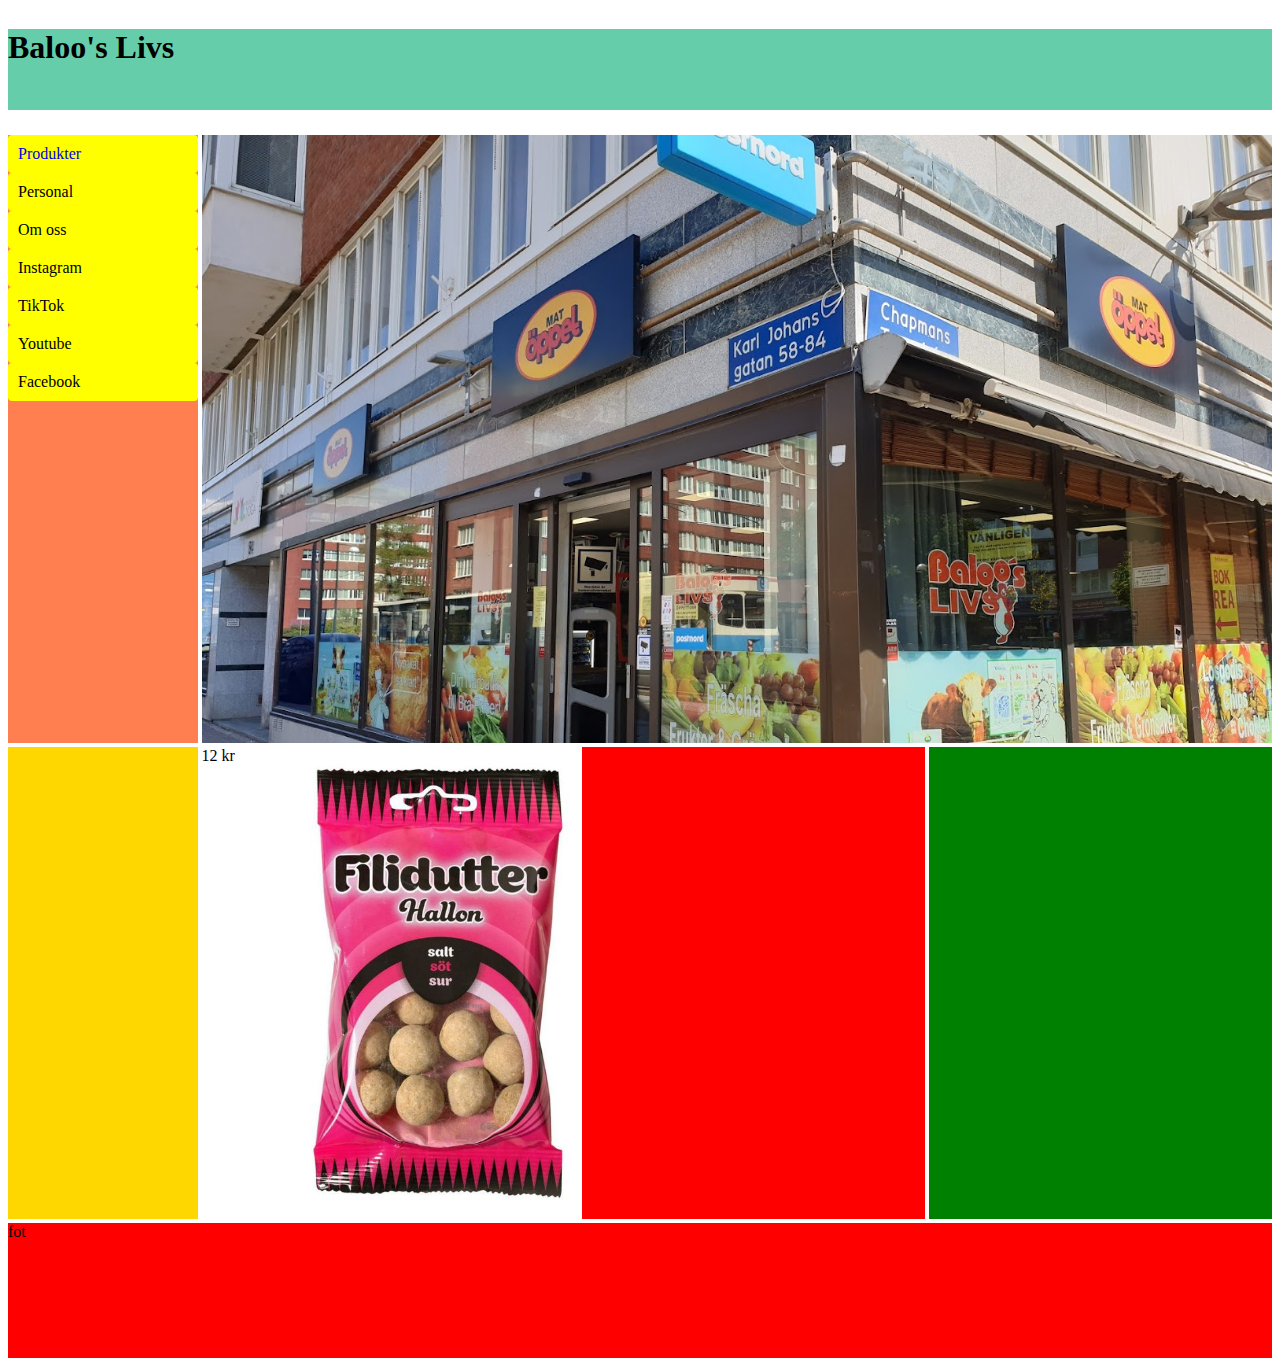
<file: index.html>
<!DOCTYPE html>
<html lang="en">
<head>
  <meta charset="UTF-8">
  <meta name="viewport" content="width=device-width, initial-scale=1.0">
  <title>Baloo's Livs</title>
  <link href="https://fonts.googleapis.com/icon?family=Material+Icons" rel="stylesheet">
  <link rel="stylesheet" href="css/baloo.css">
</head>
<body>

  <nav class="menu">
    <ul>
      <li><a href="#">Produkter</a></li>
      <li><a href="#">Personal</a></li>
      <li><a href="#">Om oss</a></li>
    </ul>
  </nav>

  <div class="fade-layer"></div>

  <div class="wrapper">

    <nav id="nav">
      <div class="menu-button">
        <i class="material-icons">menu</i>
      </div>
    </nav>
    <h1 id="head">Baloo's Livs</h1> 
    <aside id="aside">
      <li class="box"><a href="/products.html">Produkter</a></li>
      <li class="box">Personal</li>
      <li class="box">Om oss</li>
      <li class="box">Instagram</li>
      <li class="box">TikTok</li>
      <li class="box">Youtube</li>
      <li class="box">Facebook</li>
    </aside>
    <section id="sec1"></section>
    <section id="sec2"></section>
    <section id="sec3">12 kr</section>
    <section id="sec4"></section>
    <section id="sec5"></section>
    
    <footer id="foot">fot</footer>

  </div>
  <script src="js/main.js"></script>
</body>
</html>
</file>
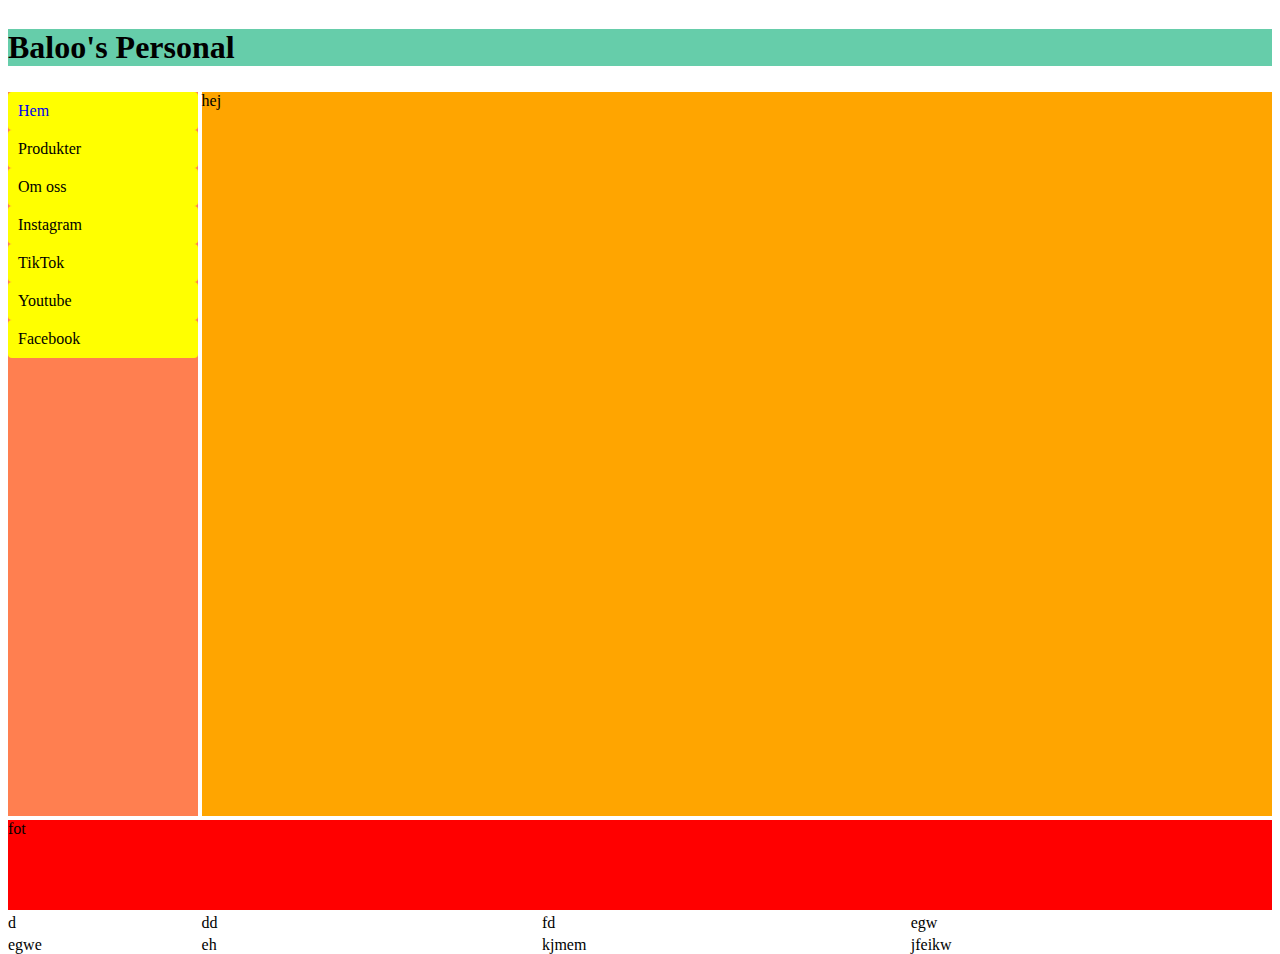
<file: personell.html>
<!DOCTYPE html>
<html lang="en">
<head>
    <meta charset="UTF-8">
    <meta name="viewport" content="width=device-width, initial-scale=1.0">
    <title>Document</title>
    <link href="https://fonts.googleapis.com/icon?family=Material+Icons" rel="stylesheet">
    <link rel="stylesheet" href="css/baloo.css">
</head>
<body>

    <nav class="menu">
        <ul>
          <li><a href="#">Produkter</a></li>
          <li><a href="#">Hem</a></li>
          <li><a href="#">Om oss</a></li>
        </ul>
      </nav>
    
      <div class="fade-layer"></div>
    
      <div class="wrapper2">
    
        <nav id="nav">
          <div class="menu-button">
            <i class="material-icons">menu</i>
          </div>
        </nav>
        <h1 id="head">Baloo's Personal</h1> 
        <aside id="aside">
            <li class="lada"><a href="/index.html">Hem</a></li>
            <li class="lada">Produkter</li>
            <li class="lada">Om oss</li>
            <li class="lada">Instagram</li>
            <li class="lada">TikTok</li>
            <li class="lada">Youtube</li>
            <li class="lada">Facebook</li>
        </aside>
        <section id="SectionA">hej</section>
        <section id="SectionB">d</section>
        <section id="SectionC">dd</section>
        <section id="SectionD">fd</section>
        <section id="SectionE">egw</section>
        <section id="SectionF">egwe</section>
        <section id="SectionG">eh</section>
        <section id="SectionH">kjmem</section>
        <section id="SectionI">jfeikw</section>
        <footer id="foot">fot</footer>
    
    </div>
    <script src="js/main.js"></script>
</body>
</html>
</file>
<file: css/baloo.css>
#head {
    grid-area: hd;
    background-color: mediumaquamarine;
    height: auto;
}

#aside {
   grid-area: as; 
   background-color: coral;

}

#sec1 {
    grid-area: sc1;
    background-color: chartreuse;
    background-image: url(../img/blivs.jpg);
    background-size: cover;
}

#sec2 {
    grid-area: sc2;
    background-color: gold;
}

#sec3{
    grid-area: sc3;
    background-color: blue;
    background-image: url(../img/filidutter.jpg);
    background-size: cover;
    
}

#sec4{
    grid-area: sc4;
    background-color: red;
}

#sec5{
    grid-area: sc5;
    background-color: green;
}



#foot {
    grid-area: ft;
    background-color: red;
}

/* GRID ENDAST FÖR MOBIL */

@media screen and (max-width:500px){
    .wrapper {
    display:grid;
    grid-template-columns: 15% auto;
    grid-template-rows: auto 45% 35% 10%;
    height: 100vh;
    width: 100%;
    gap: 4px;
    grid-template-areas: 
    'nv hd hd hd'
    'sc1 sc1 sc1 sc1'
    'sc2 sc2 sc2 sc2'
    'ft ft ft ft'
    ;
    }

    #nav {
        grid-area: nv;
        background-color: blue;
    }

    .menu {
        height: 100vh;
        width: 80vw;
        background:orange;
        position: fixed;
        top:0;
        left: -90vw;
        transition: left 0.3s;
        box-shadow: 10px 0px 21px -10px rgba(0, 0, 0, .75);
        z-index: 10;
    }

    .menu-button{
        cursor: pointer;
        display: inline;
    }

    .menu-button i.material-icons{
        font-size: 2.5rem;
    }

    .show{
        left: 0;
    }

    .fade-layer{
        position: fixed;
        top: 0;
        left: 0;
        right: 0;
        bottom: 0;
        background-color: rgba(0, 0, 0, 0.5);
        display: none;
        z-index: 5;
    }

    .fade-layer.visible{
        display: block;
    }

    #aside{
        display:none;
    }    
    
}

@media screen and (min-width:501px){
.wrapper {
    display:grid;
    grid-template-columns: 15% auto;
    grid-template-rows: auto 45% 35% 10%;
    height: 150vh;
    width: 100%;
    gap: 4px;
    grid-template-areas: 
    'hd hd hd hd'
    'as sc1 sc1 sc1'
    'sc2 sc3 sc4 sc5'
    'ft ft ft ft'
    ;
 }
    nav{
        display:none;
    }

    .menu{
        display: none;
    }

    ul{
        display: none;
    }

    .box{
        border-radius: 4px;       
        background: yellow;
        list-style-type: none;
        padding: 10px;
    }

    a{
        text-decoration: none;
    }
}

.wrapper2 {
    display:grid;
    grid-template-columns: 15% auto;
    grid-template-rows: auto 45% 35% 10%;
    height: 100vh;
    width: 100%;
    gap: 4px;
    grid-template-areas: 
    'hd hd hd hd'
    'as sca sca sca'
    'as sca sca sca'
    'ft ft ft ft'
    ;

    


}

#SectionA{
    grid-area: sca;
    background-color: orange;
}

.lada{
    border-radius: 4px;
    padding: 10px;
    background: yellow;
}
</file>
